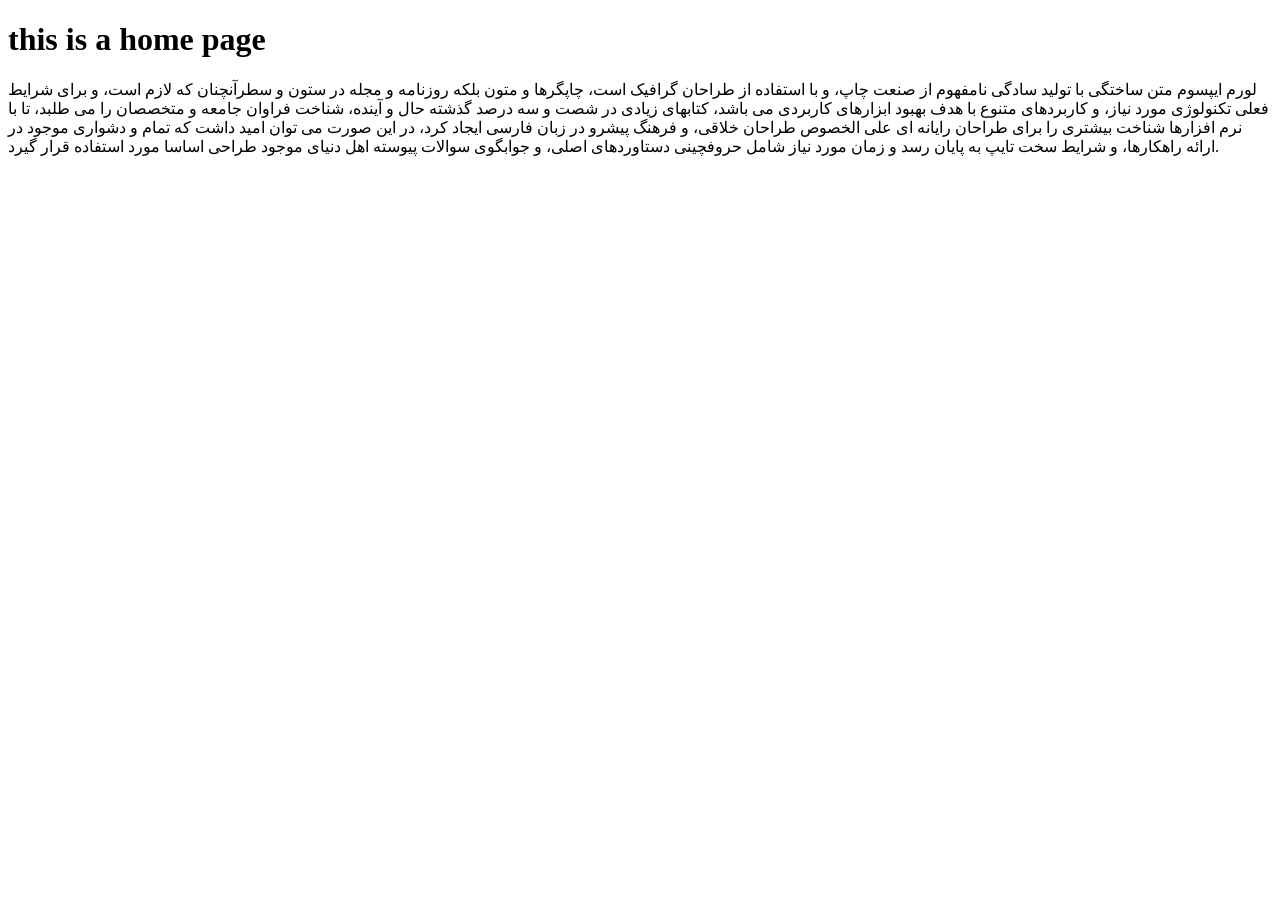
<file: website/templates/website/index.html>
<!DOCTYPE html>
<html lang="en">
<head>
    <meta charset="UTF-8">
    <title>Title</title>
</head>
<body>
    <h1>this is a home page</h1>
    <p> لورم ایپسوم متن ساختگی با تولید سادگی نامفهوم از صنعت چاپ، و با استفاده از طراحان گرافیک است، چاپگرها و متون بلکه روزنامه و مجله در ستون و سطرآنچنان که لازم است، و برای شرایط فعلی تکنولوژی مورد نیاز، و کاربردهای متنوع با هدف بهبود ابزارهای کاربردی می باشد، کتابهای زیادی در شصت و سه درصد گذشته حال و آینده، شناخت فراوان جامعه و متخصصان را می طلبد، تا با نرم افزارها شناخت بیشتری را برای طراحان رایانه ای علی الخصوص طراحان خلاقی، و فرهنگ پیشرو در زبان فارسی ایجاد کرد، در این صورت می توان امید داشت که تمام و دشواری موجود در ارائه راهکارها، و شرایط سخت تایپ به پایان رسد و زمان مورد نیاز شامل حروفچینی دستاوردهای اصلی، و جوابگوی سوالات پیوسته اهل دنیای موجود طراحی اساسا مورد استفاده قرار گیرد.</p>
</body>
</html>
</file>
